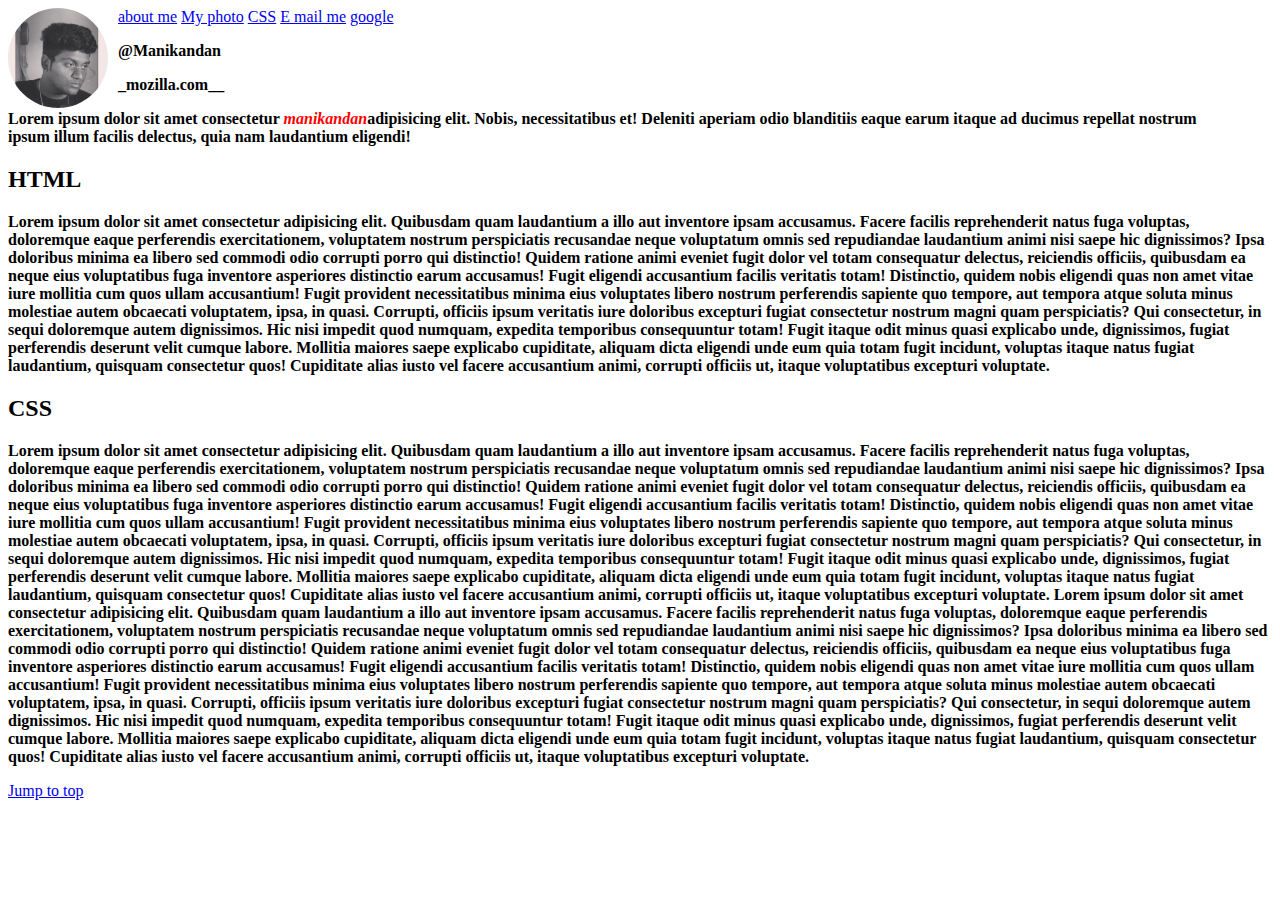
<file: index.html>
<!DOCTYPE html>
<html>
    <head lang="en">
        <meta charset="UTF-8">
        <meta name="viewport" content="width=device-width,initial-scale=1.0">
        <meta name="keywords" content="HTML,CSS">
        <meta name="description" content="...">
        <title>document</title>
        <link href="style.css" rel="stylesheet"/>
    </head>
    <body>
        <a href="company/about.html">about me</a>
        <a href="./author.jpg" download>My photo</a>
        <a href="#section-css">CSS</a>
        <a href="mailto:programmingwithmanikandan.bme3112@gmail.com">E mail me</a>
        <a href="http://google.com">google</a>
        <img src="./author.jpg" alt="authorn image not found";
        width="100px";
        height="100px";
        class="author-img"/>
        <p class="author-name"> @Manikandan</p>
        <p>_mozilla.com__</p>
        <p>Lorem ipsum dolor sit amet consectetur <em>manikandan</em>adipisicing elit. Nobis, 
            necessitatibus et! Deleniti aperiam odio blanditiis eaque earum itaque ad 
            ducimus repellat nostrum ipsum&nbsp;illum facilis delectus, quia nam laudantium eligendi!</p>
        <h2>HTML</h2>
            <p>Lorem ipsum dolor sit amet consectetur adipisicing elit. Quibusdam quam laudantium a illo aut 
                inventore ipsam accusamus. Facere facilis reprehenderit natus fuga voluptas, doloremque eaque 
                perferendis exercitationem, voluptatem nostrum perspiciatis recusandae
                neque voluptatum omnis sed repudiandae laudantium animi nisi saepe hic dignissimos? Ipsa 
                doloribus minima ea libero sed commodi odio corrupti porro qui distinctio! Quidem ratione 
                animi eveniet fugit dolor vel totam consequatur delectus, reiciendis officiis, quibusdam ea
                neque eius voluptatibus fuga inventore asperiores distinctio earum accusamus! Fugit eligendi 
                accusantium facilis veritatis totam! Distinctio, quidem nobis eligendi quas non amet vitae iure
                mollitia cum quos ullam accusantium! Fugit provident necessitatibus minima eius voluptates libero
                nostrum perferendis sapiente quo tempore, aut tempora atque soluta minus molestiae autem obcaecati
                voluptatem, ipsa, in quasi. Corrupti, officiis ipsum veritatis iure doloribus excepturi fugiat 
                consectetur nostrum magni quam perspiciatis? Qui consectetur, in sequi doloremque autem dignissimos.
                Hic nisi impedit quod numquam, expedita temporibus consequuntur totam! Fugit itaque odit minus quasi
                explicabo unde, dignissimos, fugiat perferendis deserunt velit cumque labore. Mollitia maiores saepe
                explicabo cupiditate, aliquam dicta eligendi unde eum quia totam fugit incidunt, voluptas itaque
                natus fugiat laudantium, quisquam consectetur quos! Cupiditate alias iusto vel facere accusantium
                animi, corrupti officiis ut, itaque voluptatibus excepturi voluptate.</p>
        <h2 id="section-css">CSS</h2>
                <p>Lorem ipsum dolor sit amet consectetur adipisicing elit. Quibusdam quam laudantium a illo aut 
                    inventore ipsam accusamus. Facere facilis reprehenderit natus fuga voluptas, doloremque eaque 
                    perferendis exercitationem, voluptatem nostrum perspiciatis recusandae
                    neque voluptatum omnis sed repudiandae laudantium animi nisi saepe hic dignissimos? Ipsa 
                    doloribus minima ea libero sed commodi odio corrupti porro qui distinctio! Quidem ratione 
                    animi eveniet fugit dolor vel totam consequatur delectus, reiciendis officiis, quibusdam ea
                    neque eius voluptatibus fuga inventore asperiores distinctio earum accusamus! Fugit eligendi 
                    accusantium facilis veritatis totam! Distinctio, quidem nobis eligendi quas non amet vitae iure
                    mollitia cum quos ullam accusantium! Fugit provident necessitatibus minima eius voluptates libero
                    nostrum perferendis sapiente quo tempore, aut tempora atque soluta minus molestiae autem obcaecati
                    voluptatem, ipsa, in quasi. Corrupti, officiis ipsum veritatis iure doloribus excepturi fugiat 
                    consectetur nostrum magni quam perspiciatis? Qui consectetur, in sequi doloremque autem dignissimos.
                    Hic nisi impedit quod numquam, expedita temporibus consequuntur totam! Fugit itaque odit minus quasi
                    explicabo unde, dignissimos, fugiat perferendis deserunt velit cumque labore. Mollitia maiores saepe
                    explicabo cupiditate, aliquam dicta eligendi unde eum quia totam fugit incidunt, voluptas itaque
                    natus fugiat laudantium, quisquam consectetur quos! Cupiditate alias iusto vel facere accusantium
                    animi, corrupti officiis ut, itaque voluptatibus excepturi voluptate.
                    Lorem ipsum dolor sit amet consectetur adipisicing elit. Quibusdam quam laudantium a illo aut 
                    inventore ipsam accusamus. Facere facilis reprehenderit natus fuga voluptas, doloremque eaque 
                    perferendis exercitationem, voluptatem nostrum perspiciatis recusandae
                    neque voluptatum omnis sed repudiandae laudantium animi nisi saepe hic dignissimos? Ipsa 
                    doloribus minima ea libero sed commodi odio corrupti porro qui distinctio! Quidem ratione 
                    animi eveniet fugit dolor vel totam consequatur delectus, reiciendis officiis, quibusdam ea
                    neque eius voluptatibus fuga inventore asperiores distinctio earum accusamus! Fugit eligendi 
                    accusantium facilis veritatis totam! Distinctio, quidem nobis eligendi quas non amet vitae iure
                    mollitia cum quos ullam accusantium! Fugit provident necessitatibus minima eius voluptates libero
                    nostrum perferendis sapiente quo tempore, aut tempora atque soluta minus molestiae autem obcaecati
                    voluptatem, ipsa, in quasi. Corrupti, officiis ipsum veritatis iure doloribus excepturi fugiat 
                    consectetur nostrum magni quam perspiciatis? Qui consectetur, in sequi doloremque autem dignissimos.
                    Hic nisi impedit quod numquam, expedita temporibus consequuntur totam! Fugit itaque odit minus quasi
                    explicabo unde, dignissimos, fugiat perferendis deserunt velit cumque labore. Mollitia maiores saepe
                    explicabo cupiditate, aliquam dicta eligendi unde eum quia totam fugit incidunt, voluptas itaque
                    natus fugiat laudantium, quisquam consectetur quos! Cupiditate alias iusto vel facere accusantium
                    animi, corrupti officiis ut, itaque voluptatibus excepturi voluptate.
                </p>
                <a href="#">Jump to top</a>
    </body>
</html>
</file>
<file: style.css>
.author-img{
    border-radius:50px;
    float:left;
    margin-right:10px;
}
.author-name{
    font-weight: bold;
}
p{
    font-weight:bold;
}
em{color:red;}
</file>
